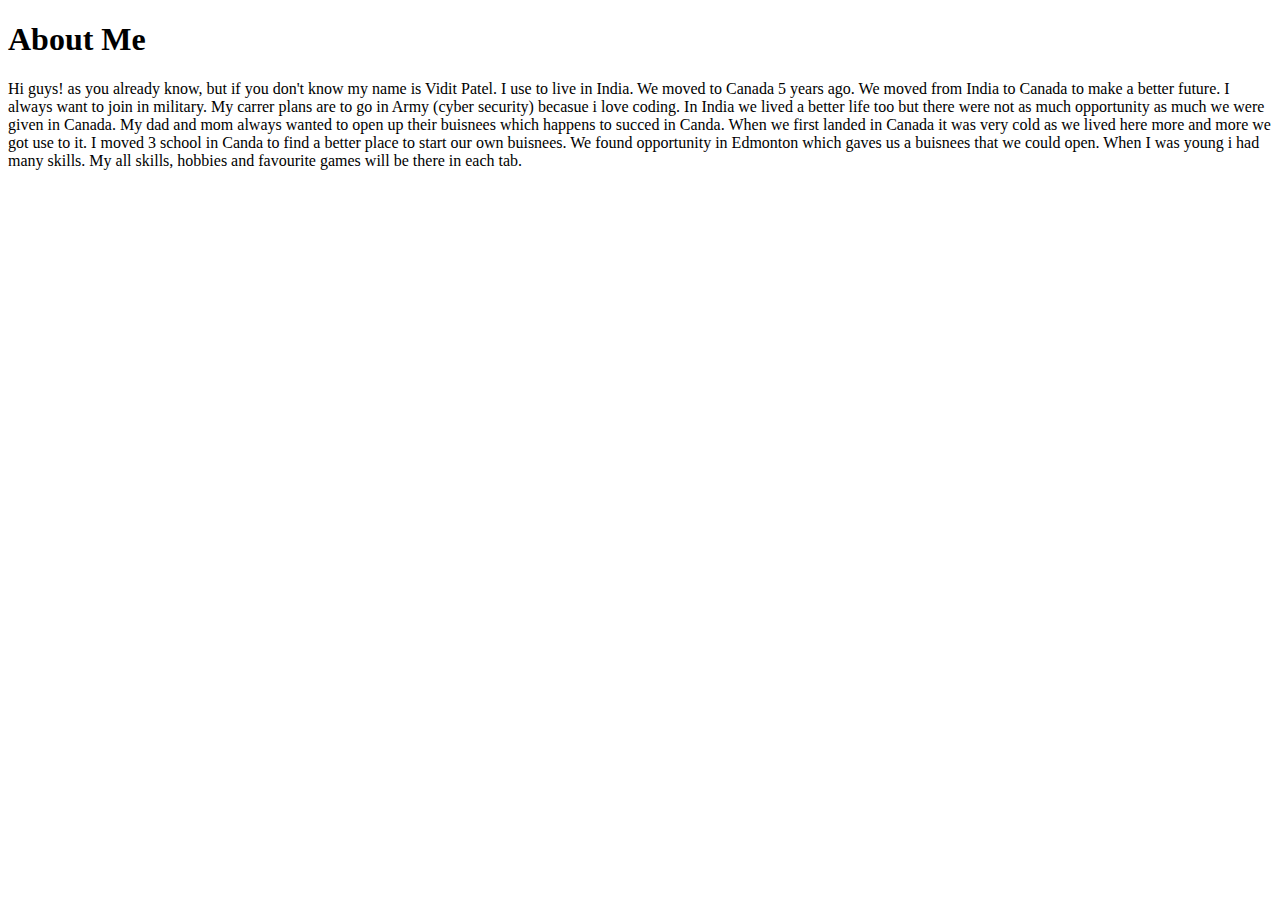
<file: childPages/About Me.html>
<!DOCTYPE html>
<html id="htmlaboutme" lang="en" dir="ltr">
  <head>
    <meta charset="utf-8">

    <title>About Me</title>

    <meta name="author" content="Vidit Patel">
    <meta name="description" content="About me."> <!-- Discription of Webpage -->
    <meta name="Keywords" content="About Me, Who Am I"> <!-- Key Words for conducting searches in Search Engines -->
    <meta name="viewport" content="width=device-width, initial-scale=1.0">
  </head>
  <body>
    <h1 id="h1aboutme">About Me</h1>

    <p id="p1aboutme">Hi guys! as you already know, but if you don't know my name is Vidit Patel.
      I use to live in India. We moved to Canada 5 years ago. We moved from India
      to Canada to make a better future. I always want to join in military. My
      carrer plans are to go in Army (cyber security) becasue i love coding. In
      India we lived a better life too but there were not as much opportunity as
      much we were given in Canada. My dad and mom always wanted to open up their
      buisnees which happens to succed in Canda. When we first landed in Canada
      it was very cold as we lived here more and more we got use to it. I moved
      3 school in Canda to find a better place to start our own buisnees. We found
      opportunity in Edmonton which gaves us a buisnees that we could open. When
      I was young i had many skills. My all skills, hobbies and favourite games
      will be there in each tab.</p>


    </p>





  </body>
</file>
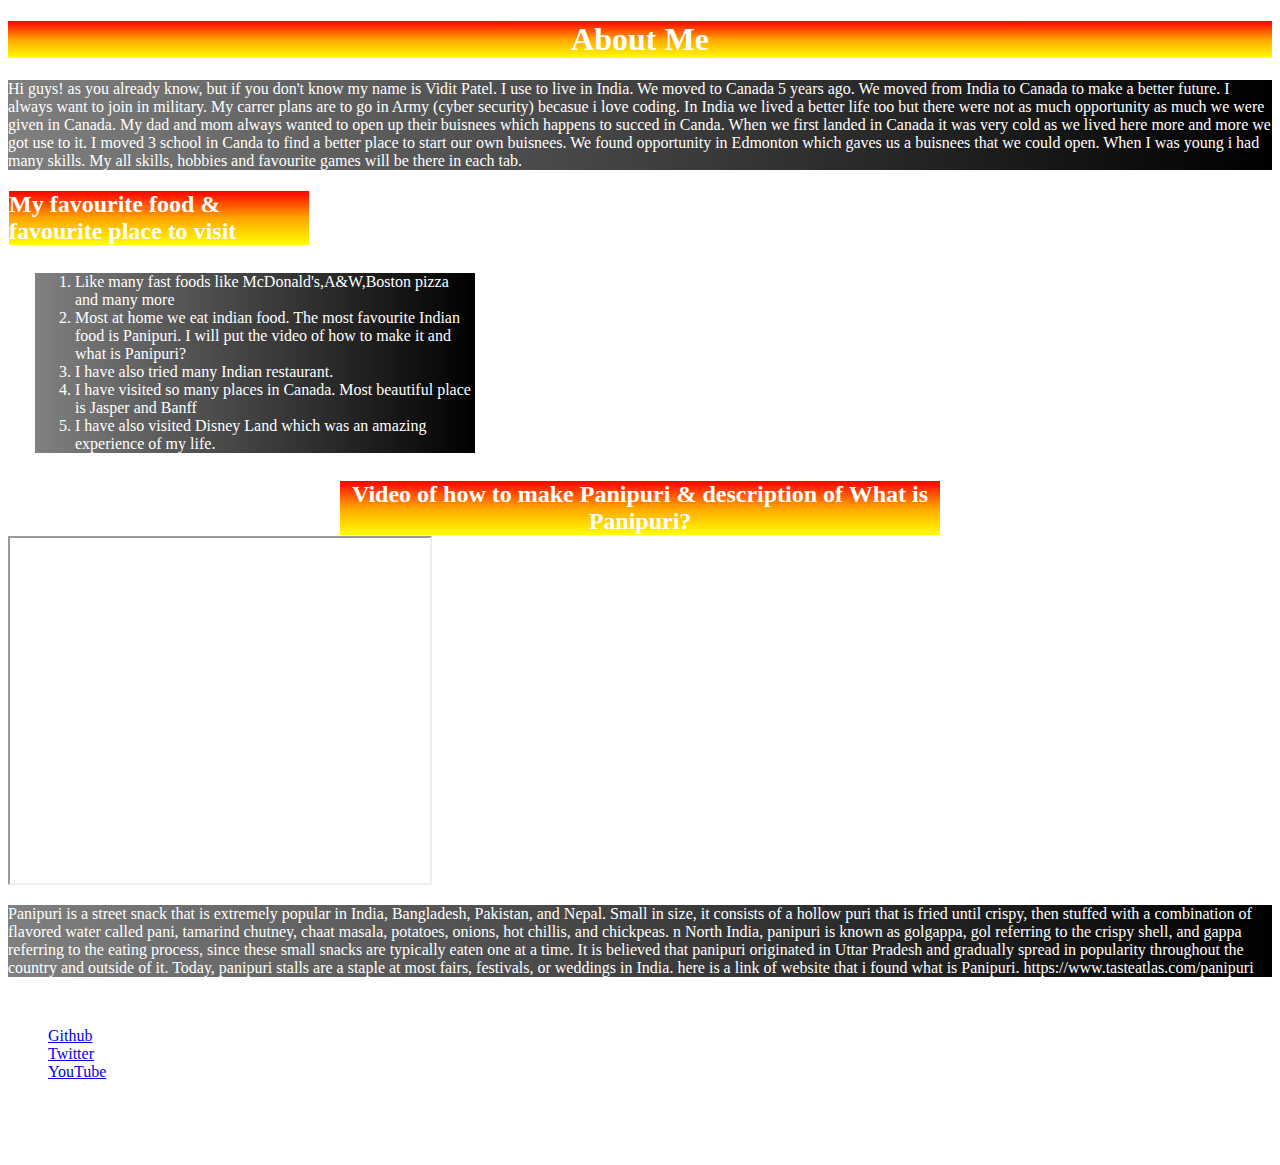
<file: childPages/About me/About Me.html>
<!DOCTYPE html>
<html lang="en" dir="ltr">

  <head>
    <meta charset="utf-8">

    <title>About Me</title>

    <meta name="author" content="Vidit Patel">
    <meta name="description" content="About me."> <!-- Discription of Webpage -->
    <meta name="Keywords" content="About Me, Who Am I"> <!-- Key Words for conducting searches in Search Engines -->
    <meta name="viewport" content="width=device-width, initial-scale=1.0">
  </head>
  <body>
    <style>
    html{
      color: white;
      background-image: url("https://i.guim.co.uk/img/media/95ff0008d336a8a5247e1bad8f8b738289e7a920/0_172_5132_3080/master/5132.jpg?width=465&quality=45&auto=format&fit=max&dpr=2&s=5d70416cefdb69706ef4c9f1b17200a6");
      background-repeat: no-repeat;
      background-position: center;
      background-size: cover;
      background-attachment: fixed;
    }
    #h1aboutme{
      background: linear-gradient(red,orange,yellow);
    }
    #p1aboutme{
      background: linear-gradient(to right,grey,black);
    }


    </style>
    <h1 id="h1aboutme"><center>About Me</center></h1>

    <p id="p1aboutme">Hi guys! as you already know, but if you don't know my name is Vidit Patel.
      I use to live in India. We moved to Canada 5 years ago. We moved from India
      to Canada to make a better future. I always want to join in military. My
      carrer plans are to go in Army (cyber security) becasue i love coding. In
      India we lived a better life too but there were not as much opportunity as
      much we were given in Canada. My dad and mom always wanted to open up their
      buisnees which happens to succed in Canda. When we first landed in Canada
      it was very cold as we lived here more and more we got use to it. I moved
      3 school in Canda to find a better place to start our own buisnees. We found
      opportunity in Edmonton which gaves us a buisnees that we could open. When
      I was young i had many skills. My all skills, hobbies and favourite games
      will be there in each tab.</p>

      <style>
      #h2favouritefood{
        border: 1px solid;
        width: 300px;
        background: linear-gradient(red,orange,yellow);
      }
      #listoffavouritefoodandplaces{
        border: 2px solid;
        width: 400px;
        margin: 25px;
        background: linear-gradient(to right,grey,black);
      }
      #h2videooffood{
        border: 1px solid;
        width: 600px;
        margin: auto;
        background: linear-gradient(red,orange,yellow);
      }
      #videoofhowtomakepanipuri{
        margin: auto;
      }
      #whatispanipuri{
        background: linear-gradient(to right,grey,black);
      }

      </style>

      <h2 id="h2favouritefood">My favourite food & favourite place to visit</h2>

      <ol id="listoffavouritefoodandplaces">
        <li>Like many fast foods like McDonald's,A&W,Boston pizza and many more</li>
        <li>Most at home we eat indian food. The most favourite Indian food is Panipuri.
        I will put the video of how to make it and what is Panipuri?</li>
        <li>I have also tried many Indian restaurant.</li>
        <li>I have visited so many places in Canada. Most beautiful place is Jasper
        and Banff</li>
        <li>I have also visited Disney Land which was an amazing experience of my life.</li>

      </ol>

      <h2 id="h2videooffood"><center>Video of how to make Panipuri & description of What is Panipuri?</center></h2>

      <iframe id="videoofhowtomakepanipuri" height="345" width="420" src="https://www.youtube.com/embed/UK571302-iE?controls=1"></iframe>

      <p id="whatispanipuri">
        Panipuri is a street snack that is extremely popular in India, Bangladesh,
        Pakistan, and Nepal. Small in size, it consists of a hollow puri that is
        fried until crispy, then stuffed with a combination of flavored water called pani,
        tamarind chutney, chaat masala, potatoes, onions, hot chillis, and chickpeas.
        n North India, panipuri is known as golgappa, gol referring to the crispy shell,
        and gappa referring to the eating process, since these small snacks are typically eaten one at a time.
        It is believed that panipuri originated in Uttar Pradesh and gradually spread in popularity throughout the country and outside of it.
        Today, panipuri stalls are a staple at most fairs, festivals, or weddings in India.
        here is a link of website that i found what is Panipuri. https://www.tasteatlas.com/panipuri
      </p>

  </body>

  <footer class="content-footer">
    <p>Come and say hi on my social media</p>
    <ul class="Social">
      <li><a href="https://github.com/vpgamer786" target="_blank">Github</a></li>
      <li><a href="https://twitter.com/vpgamer786" target="_blank">Twitter</a></li>
      <li><a href="https://www.youtube.com/channel/UChwFGS_178NIBeR5HGzwkdQ" target="_black">YouTube</li>
    </ul>
  </footer>

  <footer class="footer">
    <a>Last Update: 20220227 (created on 20220226)</a>
    <p>&copy Vidit Patel, powered by Vpgamer786 in Github</p>

  </footer>
</file>
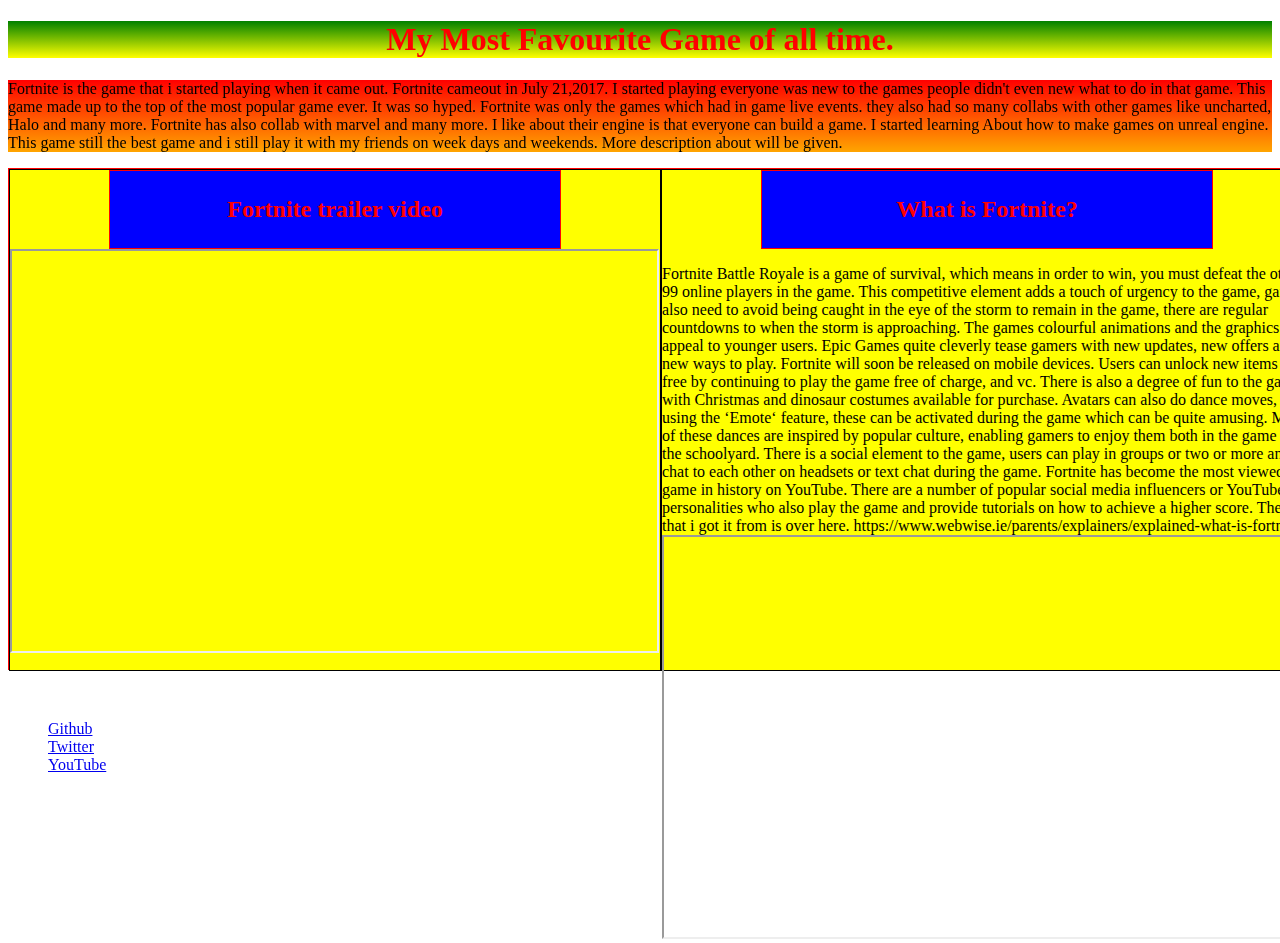
<file: childPages/Favourite game/Favourite game.html>
<!DOCTYPE html>
<html lang="en" dir="ltr">

  <head>
    <meta charset="utf-8">

    <title>Favourite Game</title>

    <meta name="author" content="Vidit Patel">
    <meta name="description" content="Fortnite is my most favourite game of all time."> <!-- Discription of Webpage -->
    <meta name="Keywords" content="Favourite game, Fortnite"> <!-- Key Words for conducting searches in Search Engines -->
    <meta name="viewport" content="width=device-width, initial-scale=1.0">

    </head>

  <body>
    <style>
    html{
      color: white;
      background-image: url("https://preview.redd.it/ab94i3q4agk21.jpg?auto=webp&s=7e8a12e5999c1d265b9bd05a28025e06382cc085");
      background-repeat: no-repeat;
      background-position: center;
      background-size: cover;
      background-attachment: fixed;
    }
    #h1myfavouritegame{
      background: linear-gradient(green,yellow);
      color: red;
    }
    #pofmyfavouritegame{
      background: linear-gradient(red,orange);
      color: black;
    }
    .container{
      width: 1305px;
      height: 500px;
      border: 1px solid red;
      margin: 0 auto;
    }
    .col{
      width: 650px;
      height: 500px;
      background-color: yellow;
      float: left;
      color: red;
      border: 1px solid black;
    }
    #fortnitetrailer{
      border: 1px solid;
      width: 400px;
      padding: 25px;
      margin: auto;
      background-color: blue;
    }
    #Whatisfortnite{
      border: 1px solid;
      width: 400px;
      padding: 25px;
      margin: auto;
      background-color: blue;
    }
    #paragraphonwhatisfortnite{
      color: black;
    }







    </style>
    <h1 id="h1myfavouritegame" ><center>My Most Favourite Game of all time.</center></h1>

    <p id="pofmyfavouritegame"> Fortnite is the game that i started playing when it came out. Fortnite
      cameout in July 21,2017. I started playing everyone was new to the games
      people didn't even new what to do in that game. This game made up to the top
      of the most popular game ever. It was so hyped. Fortnite was only the games
      which had in game live events. they also had so many collabs with other games
      like uncharted, Halo and many more. Fortnite has also collab with marvel and many more.
      I like about their engine is that everyone can build a game. I started learning About
      how to make games on unreal engine. This game still the best game and i still play
      it with my friends on week days and weekends. More description about will be given.
    </p>

    <div class="container">
      <div class="col"><h2 id="fortnitetrailer"><center>Fortnite trailer video</center></h2>
        <iframe id="whatisfortnite" height="400" width="645" src="https://www.youtube.com/embed/WJW-bzXZM8M?controls=1"></iframe>
      </div>
      <div class="col"><h2 id="Whatisfortnite"><center>What is Fortnite?</center></h2>
        <p id="paragraphonwhatisfortnite">Fortnite Battle Royale is a game of survival, which means in order to win,
          you must defeat the other 99 online players in the game.
          This competitive element adds a touch of urgency to the game,
          gamers also need to avoid being caught in the eye of the storm to remain in the game,
           there are regular countdowns to when the storm is approaching.
           The games colourful animations and the graphics will appeal to younger users.
           Epic Games quite cleverly tease gamers with new updates, new offers and new ways to play.
           Fortnite will soon be released on mobile devices.
           Users can unlock new items for free by continuing to play the game free of charge, and vc.
           There is also a degree of fun to the game with Christmas and dinosaur costumes available for purchase.
           Avatars can also do dance moves, using the ‘Emote‘ feature, these can be activated during the game which can be quite amusing.
           Many of these dances are inspired by popular culture, enabling gamers to enjoy them both in the game or in the schoolyard.
           There is a social element to the game, users can play in groups or two or more and chat to each other on headsets or text chat during the game.
           Fortnite has become the most viewed game in history on YouTube.
           There are a number of popular social media influencers or YouTube
           personalities who also play the game and provide tutorials on how to achieve a higher score.
           The site that i got it from is over here.
           https://www.webwise.ie/parents/explainers/explained-what-is-fortnite/
           <iframe id="whatisfortnite" height="400" width="645" src="https://www.youtube.com/embed/KCW5Hn58EM8?controls=1"></iframe>
         </div>
         </p>
      </div>
    </div>
                  <!-- new what is fortnie update-->
  </body>

  <footer class="content-footer">
    <p>Come and say hi on my social media</p>
    <ul class="Social">
      <li><a href="https://github.com/vpgamer786" target="_blank">Github</a></li>
      <li><a href="https://twitter.com/vpgamer786" target="_blank">Twitter</a></li>
      <li><a href="https://www.youtube.com/channel/UChwFGS_178NIBeR5HGzwkdQ" target="_black">YouTube</li>
    </ul>
  </footer>

  <footer class="footer">
    <a>Last Update: 20220227 (created on 20220227)</a>
    <p>&copy Vidit Patel, powered by Vpgamer786 in Github</p>

  </footer>
</file>
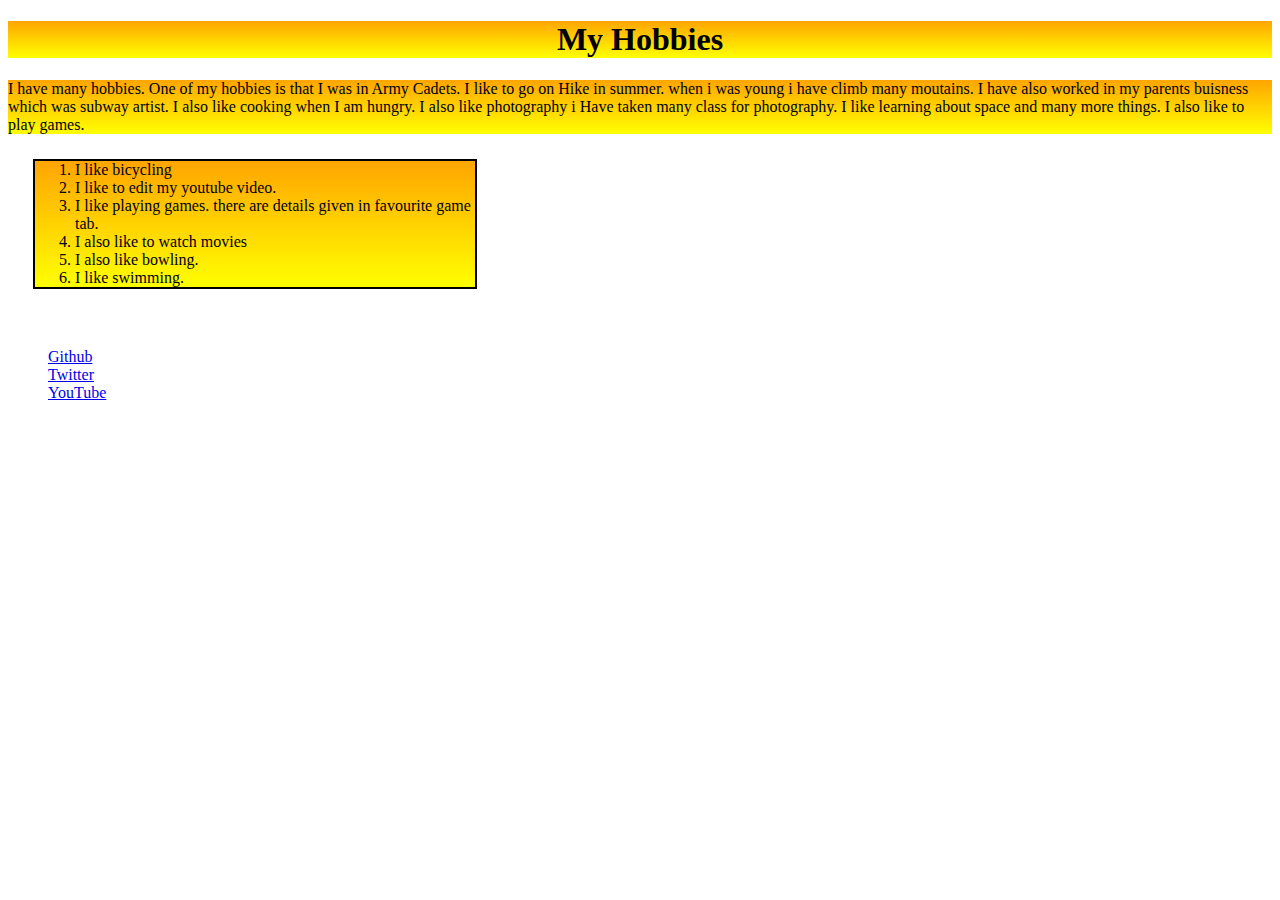
<file: childPages/Hobbies/Hobbies.html>
<!DOCTYPE html>
<html lang="en" dir="ltr">

  <head>
    <meta charset="utf-8">

    <title>Hobbies</title>

    <meta name="author" content="Vidit Patel">
    <meta name="description" content="Hobbies"> <!-- Discription of Webpage -->
    <meta name="Keywords" content="My hobbies, my favourite things to do"> <!-- Key Words for conducting searches in Search Engines -->
    <meta name="viewport" content="width=device-width, initial-scale=1.0">
  </head>

  <body>
    <style>
    html{
      color: white;
      background-image: url("https://images.unsplash.com/photo-1553095066-5014bc7b7f2d?ixlib=rb-1.2.1&ixid=MnwxMjA3fDB8MHxzZWFyY2h8Mnx8d2FsbCUyMGJhY2tncm91bmR8ZW58MHx8MHx8&w=1000&q=80");
      background-repeat: no-repeat;
      background-position: center;
      background-size: cover;
      background-attachment: fixed;
    }
    #h1myhobbies{
      background: linear-gradient(orange,yellow);
      color: black;
    }
    #pofmyhobbies{
    background: linear-gradient(orange,yellow);
    color: black;
    }
    #listofhobbies{
    background: linear-gradient(orange,yellow);
    color: black;
    border: 2px solid;
    width: 400px;
    margin: 25px;
    }

    </style>
    <h1 id="h1myhobbies"><center>My Hobbies</center></h1>

    <p id="pofmyhobbies"> I have many hobbies. One of my hobbies is that I was in Army Cadets.
      I like to go on Hike in summer. when i was young i have climb many moutains.
      I have also worked in my parents buisness which was subway artist. I also like
      cooking when I am hungry. I also like photography i Have taken many class for
      photography. I like learning about space and many more things. I also like
      to play games.
    </p>

    <ol id="listofhobbies">
      <li>I like bicycling</li>
      <li>I like to edit my youtube video.</li>
      <li>I like playing games. there are details given in favourite game tab.</li>
      <li>I also like to watch movies</li>
      <li>I also like bowling.</li>
      <li>I like swimming.</li>
    </ol>

  </body>

  <footer class="content-footer">
    <p>Come and say hi on my social media</p>
    <ul class="Social">
      <li><a href="https://github.com/vpgamer786" target="_blank">Github</a></li>
      <li><a href="https://twitter.com/vpgamer786" target="_blank">Twitter</a></li>
      <li><a href="https://www.youtube.com/channel/UChwFGS_178NIBeR5HGzwkdQ" target="_black">YouTube</li>
    </ul>
  </footer>

  <footer class="footer">
    <a>Last Update: 20220227 (created on 20220227)</a>
    <p>&copy Vidit Patel, powered by Vpgamer786 in Github</p>

  </footer>
</file>
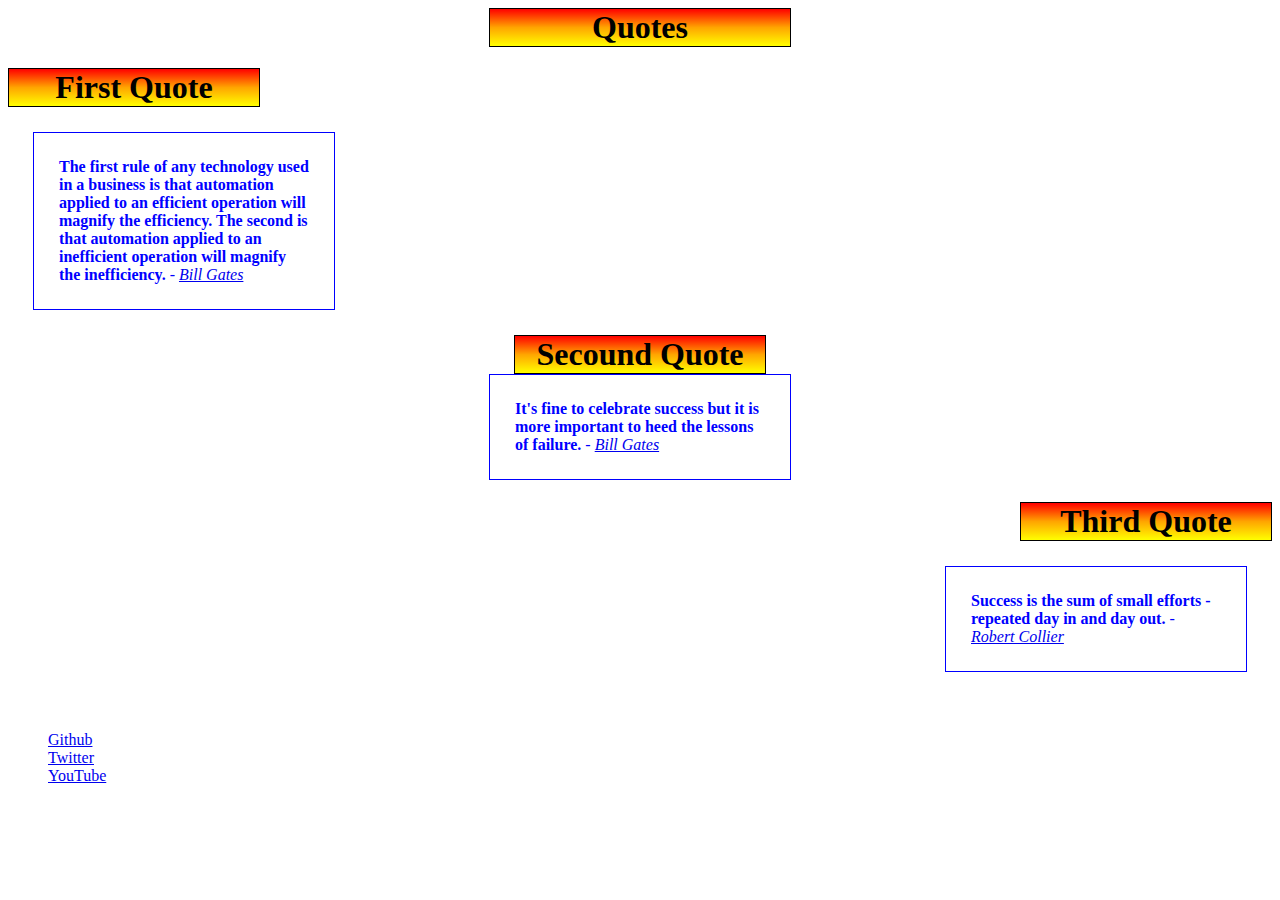
<file: childPages/Quotes/Quotes.html>
<!DOCTYPE html>
<html lang="en" dir="ltr">

  <head>
    <meta charset="utf-8">

    <title>Quotes</title>

    <meta name="author" content="Vidit Patel">
    <meta name="description" content="Quotes"> <!-- Discription of Webpage -->
    <meta name="Keywords" content="Some Quotes, Favourite quotes"> <!-- Key Words for conducting searches in Search Engines -->
    <meta name="viewport" content="width=device-width, initial-scale=1.0">

  </head>

  <body>
    <style>
    html{
      color: white;
      background-image: url("https://images.unsplash.com/photo-1579546929518-9e396f3cc809?ixlib=rb-1.2.1&ixid=MnwxMjA3fDB8MHxleHBsb3JlLWZlZWR8Mnx8fGVufDB8fHx8&w=1000&q=80");
      background-repeat: no-repeat;
      background-position: center;
      background-size: cover;
      background-attachment: fixed;
    }
    #h1mainquote{
      border: 1px solid;
      width: 300px;
      background: linear-gradient(red,orange,yellow);
      margin: auto;
      color: black;
    }
    #billgates{
      border: 1px solid;
      width: 250px;
      padding: 25px;
      margin: 25px;
      color: blue;
    }
    #firstquote{
      border: 1px solid;
      width: 250px;
      background: linear-gradient(red,orange,yellow);
      color: black;
    }
    #secoundbillgates{
      border: 1px solid;
      width: 250px;
      padding: 25px;
      margin: 25px;
      color: blue;
      margin: auto;
    }
    #secoundquote{
      border: 1px solid;
      width: 250px;
      background: linear-gradient(red,orange,yellow);
      color: black;
      margin: auto;
    }
    #Thirdrobertcollier{
      border: 1px solid;
      width: 250px;
      padding: 25px;
      margin: 25px;
      color: blue;
      margin-left: auto;
    }
    #Thirdquote{
      border: 1px solid;
      width: 250px;
      background: linear-gradient(red,orange,yellow);
      color: black;
      margin-left: auto;
    }





    </style>
    <h1 id="h1mainquote"><center>Quotes</center></h1>


    <h1 id="firstquote"><center>First Quote</center></h1>
    <p id="billgates">
      <strong>The first rule of any technology used in a business is that automation applied to an efficient operation will magnify the efficiency. The second is that automation applied to an inefficient operation will magnify the inefficiency.</strong>
      <em>- <a href="https://www.brainyquote.com/quotes/bill_gates_104353" target="_blank">
        Bill Gates</a></em>
    </p>


    <h1 id="secoundquote"><center>Secound Quote</center></h1>
    <p id="secoundbillgates">
      <strong>It's fine to celebrate success but it is more important to heed the lessons of failure.</strong>
      <em>- <a href="https://www.brainyquote.com/quotes/bill_gates_385735" target="_blank">
        Bill Gates</a></em>
    </p>

    <h1 id="Thirdquote"><center>Third Quote</center></h1>
    <p id="Thirdrobertcollier">
      <strong>Success is the sum of small efforts - repeated day in and day out.</strong>
      <em>- <a href="https://www.brainyquote.com/quotes/robert_collier_108959" target="_blank">
        Robert Collier</a></em>
    </p>


  </body>

  <footer class="content-footer">
    <p>Come and say hi on my social media</p>
    <ul class="Social">
      <li><a href="https://github.com/vpgamer786" target="_blank">Github</a></li>
      <li><a href="https://twitter.com/vpgamer786" target="_blank">Twitter</a></li>
      <li><a href="https://www.youtube.com/channel/UChwFGS_178NIBeR5HGzwkdQ" target="_black">YouTube</li>
    </ul>
  </footer>

  <footer class="footer">
    <a>Last Update: 20220227 (created on 20220227)</a>
    <p>&copy Vidit Patel, powered by Vpgamer786 in Github</p>

  </footer>
</file>
